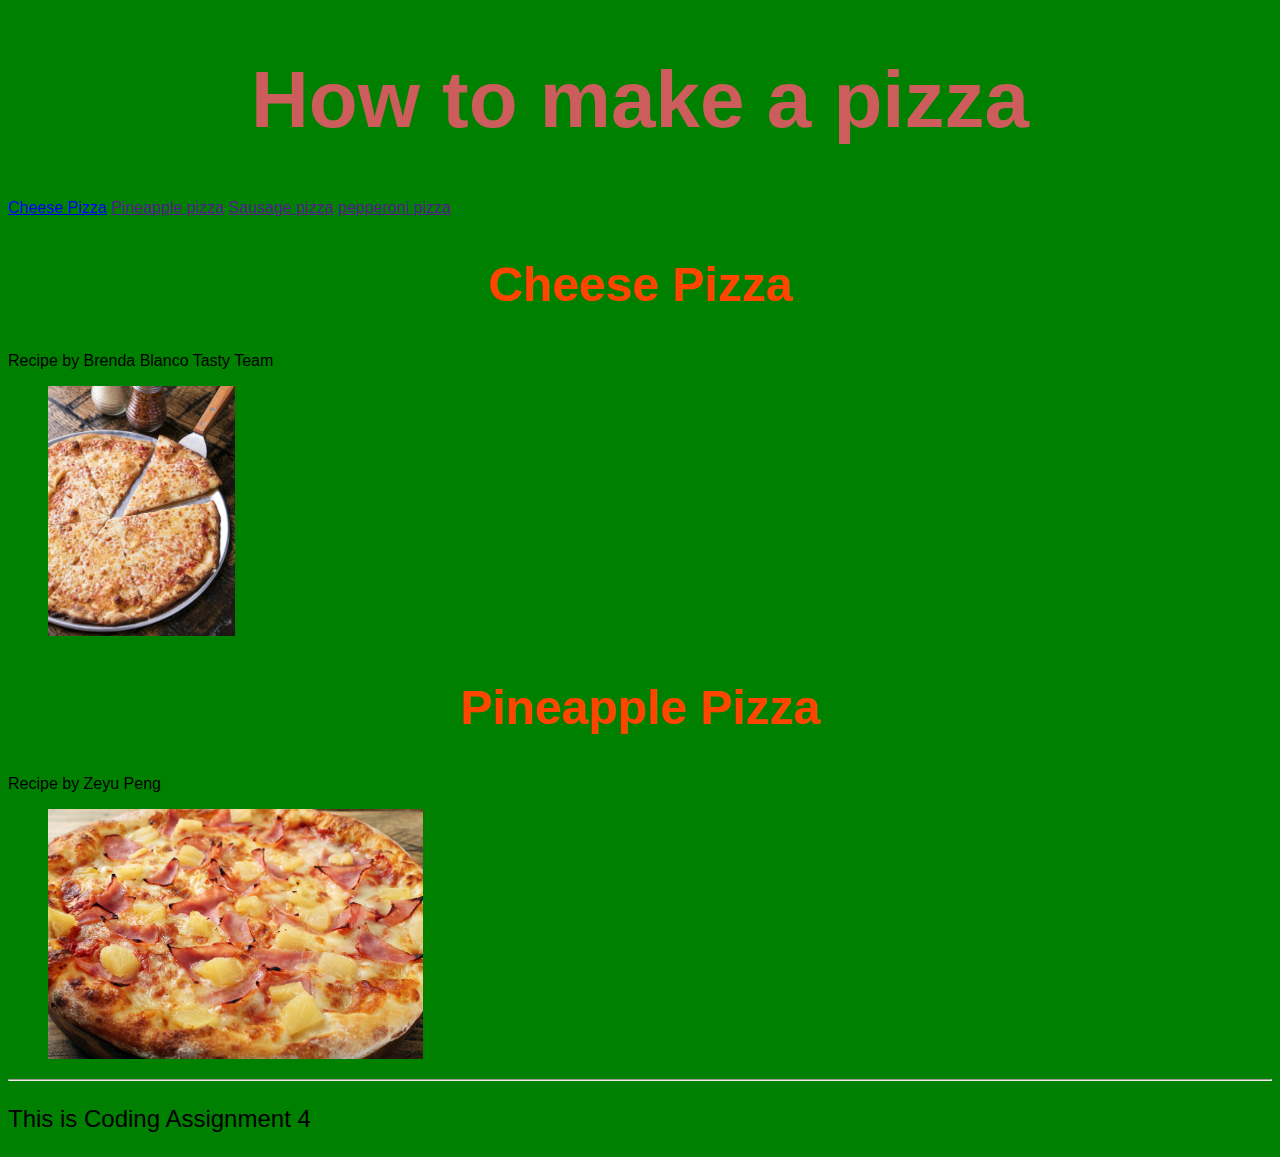
<file: index.html>
<!DOCTYPE html>
<html lang="en">

<head>
  <meta charset="utf-8">
  <meta name="viewport" content="width=device-width">
  <title>How to make a pizza</title>
  <link href="../css/style.css" rel="stylesheet" type="text/css" />
</head>
<body>
  <h1>How to make a pizza</h1>
  <link rel="stylesheet" href="https://fonts.googleapis.com/css?family=Tapestry">
<a href="html/Cheese-Pizza.html">Cheese Pizza</a> <a href="">Pineapple pizza</a> <a href="">Sausage pizza</a> <a href="">pepperoni pizza</a>
  <h2>Cheese Pizza</h2>
  
  Recipe by Brenda Blanco Tasty Team
  <figure>
    <img src="images/cheese-pizza.jpg" style="height:250px;" alt="picture of a cheese pizza">
  </figure>

  <h2>Pineapple Pizza</h2>
  Recipe by Zeyu Peng
  <figure>
    <img src="images/pineapple-pizza.jpg" style="height:250px;" alt="pineapple pizza">
  </figure>
  <hr>
  <p>This is Coding Assignment 4</p>
</body>

</html>
</file>
<file: css/style.css>
* {
  box-sizing: border-box;
}
[class*="col"] {
  float: left;
}
.row::after {
  content: "";
  clear: both;
  display: block;
}
body {
  background-image: url(../images/index.jpg);
  background: green;
  font-family: "Josefin Sans", sans-serif;
}
h1 {
  text-align: center;
  font-size: 5em;
  color: indianred
}
h2 {
  text-align: center;
  font-size: 3em;
  color: orangered
}
h3 {
  text-align: center;
  font-size: 2em;
  color: darkred
}
.wrapper {
  display: grid;
  grid-template-columns: 2fr 1fr;
  gap: 5%;
  grid-auto-rows: auto;
}
.one {
  grid-column: 2;
  grid-row: 1;
}
.two {
  grid-column: 1;
  grid-row: 1;
}
.three {
  grid-column: 1;
  grid-row:1;
}
#recipe-author {
  font-style: italic;
  color: red

}
#kringle-img {
  display: block;
  margin-left: auto;
  margin-right: auto;
  
}
p {
  color: black;
  font-size: 1.5em;
}

ul {
  font-size: 1.5em;
}
input, label, legend {
  font-size: 1.5em;
  color: black
}
.wow {
  width: 100px;
}
</file>
